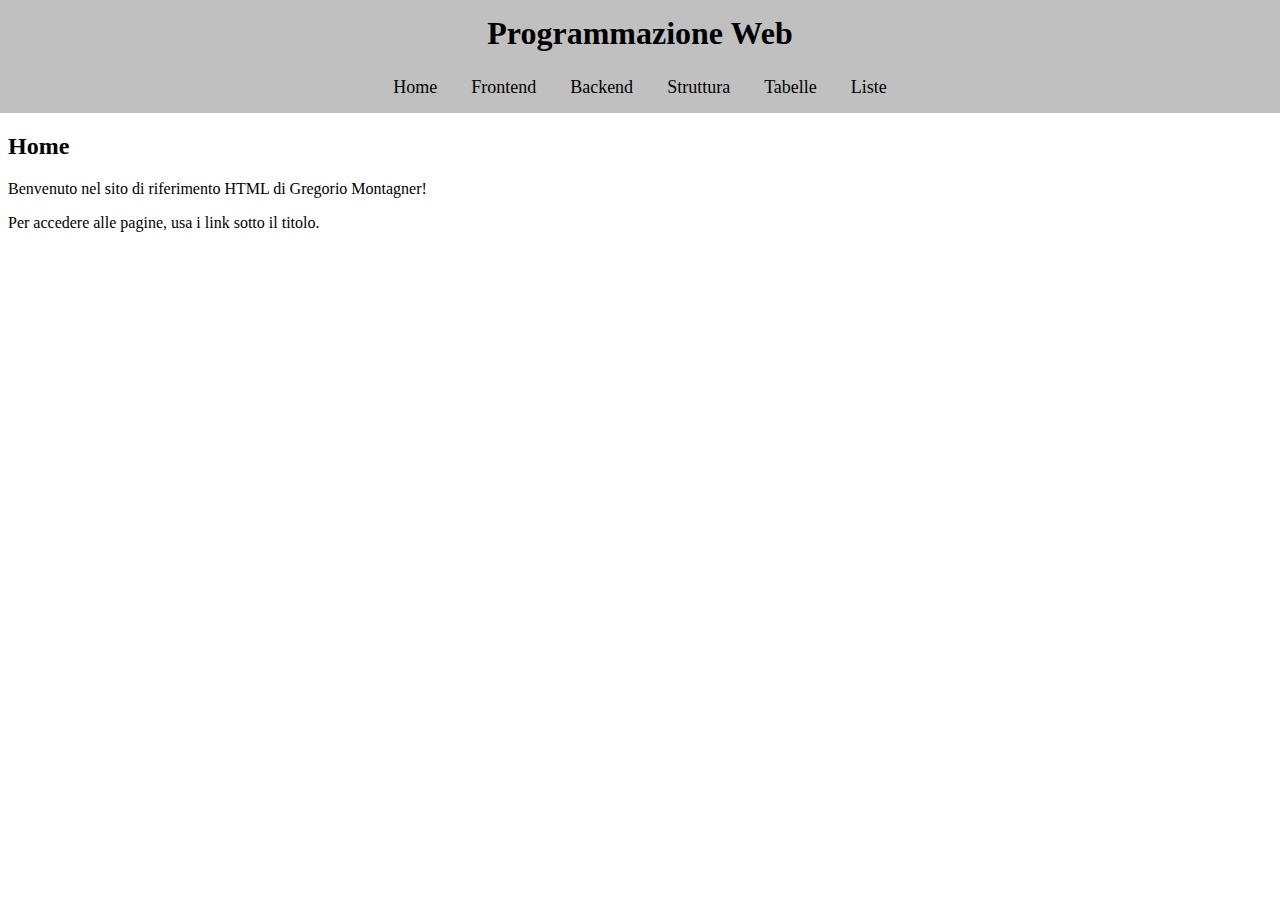
<file: index.html>
<!DOCTYPE html>
<html>
    <head>
        <title>Home - Riferimento HTML</title>
        <meta charset="UTF-8">
        <link rel="icon" type="image/x-icon" href="media/common/favicons/home.ico">
        <link rel="stylesheet" type="text/css" href="css/style1.css">
    </head>
    <body> 
        <div class="navbar">
            <h1 id="title">Programmazione Web</h1>
                <a class="navbar-element" href="index.html">Home</a>
                <a class="navbar-element" href="frontend.html">Frontend</a>
                <a class="navbar-element" href="backend.html">Backend</a>
                <a class="navbar-element" href="struttura.html">Struttura</a>
                <a class="navbar-element" href="tabelle.html">Tabelle</a>
                <a class="navbar-element" href="liste.html">Liste</a>
        </div>
        <div class="content">
            <h2>Home</h2>
            <p>Benvenuto nel sito di riferimento HTML di Gregorio Montagner!</p>
            <p>Per accedere alle pagine, usa i link sotto il titolo.</p>
        </div>
    </body>
</html>
</file>
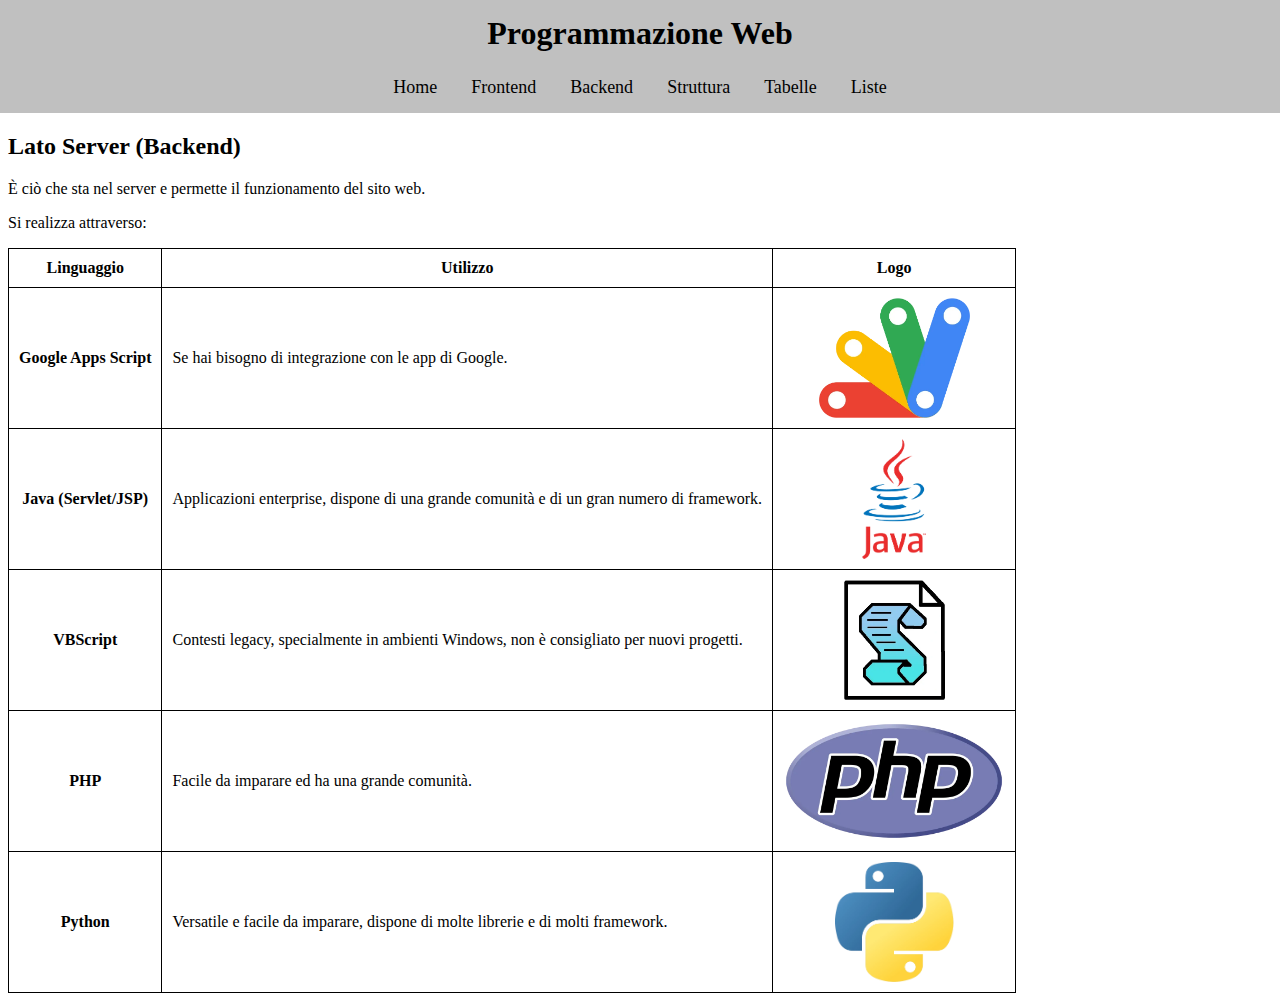
<file: backend.html>
<!DOCTYPE html>
<html>
    <head>
        <title>Backend - Riferimento HTML</title>
        <meta charset="UTF-8">
        <link rel="icon" type="image/x-icon" href="media/common/favicons/java.ico">
        <link rel="stylesheet" type="text/css" href="css/style1.css">
    </head>
    <body>
        <div class="navbar">
            <h1 id="title">Programmazione Web</h1>
                <a class="navbar-element" href="index.html">Home</a>
                <a class="navbar-element" href="frontend.html">Frontend</a>
                <a class="navbar-element" href="backend.html">Backend</a>
                <a class="navbar-element" href="struttura.html">Struttura</a>
                <a class="navbar-element" href="tabelle.html">Tabelle</a>
                <a class="navbar-element" href="liste.html">Liste</a>
        </div>
        <div class="content">
            <h2>Lato Server (Backend)</h2>
            <p>È ciò che sta nel server e permette il funzionamento del sito web.</p>
            <p>Si realizza attraverso:</p>
            <table>
                <tr>
                    <th>Linguaggio</th>
                    <th>Utilizzo</th>
                    <th>Logo</th>
                </tr>
                <tr>
                    <th>Google Apps Script</th>
                    <td>Se hai bisogno di integrazione con le app di Google.</td>
                    <td><img src="media/backendlogo/appscript.webp"></td>
                </tr>
                <tr>
                    <th>Java (Servlet/JSP)</th>
                    <td>Applicazioni enterprise, dispone di una grande comunità e di un gran numero di framework.</td>
                    <td><img src="media/backendlogo/java.webp"></td>
                </tr>
                <tr>
                    <th>VBScript</th>
                    <td>Contesti legacy, specialmente in ambienti Windows, non è consigliato per nuovi progetti.</td>
                    <td><img src="media/backendlogo/vbscript.webp"></td>
                </tr>
                <tr>
                    <th>PHP</th>
                    <td>Facile da imparare ed ha una grande comunità.</td>
                    <td><img src="media/backendlogo/php.webp"></td>
                </tr>
                <tr>
                    <th>Python</th>
                    <td>Versatile e facile da imparare, dispone di molte librerie e di molti framework.</td>
                    <td><img src="media/backendlogo/python.webp"></td>
                </tr>
            </table>
        </div>
    </body>
</html>
</file>
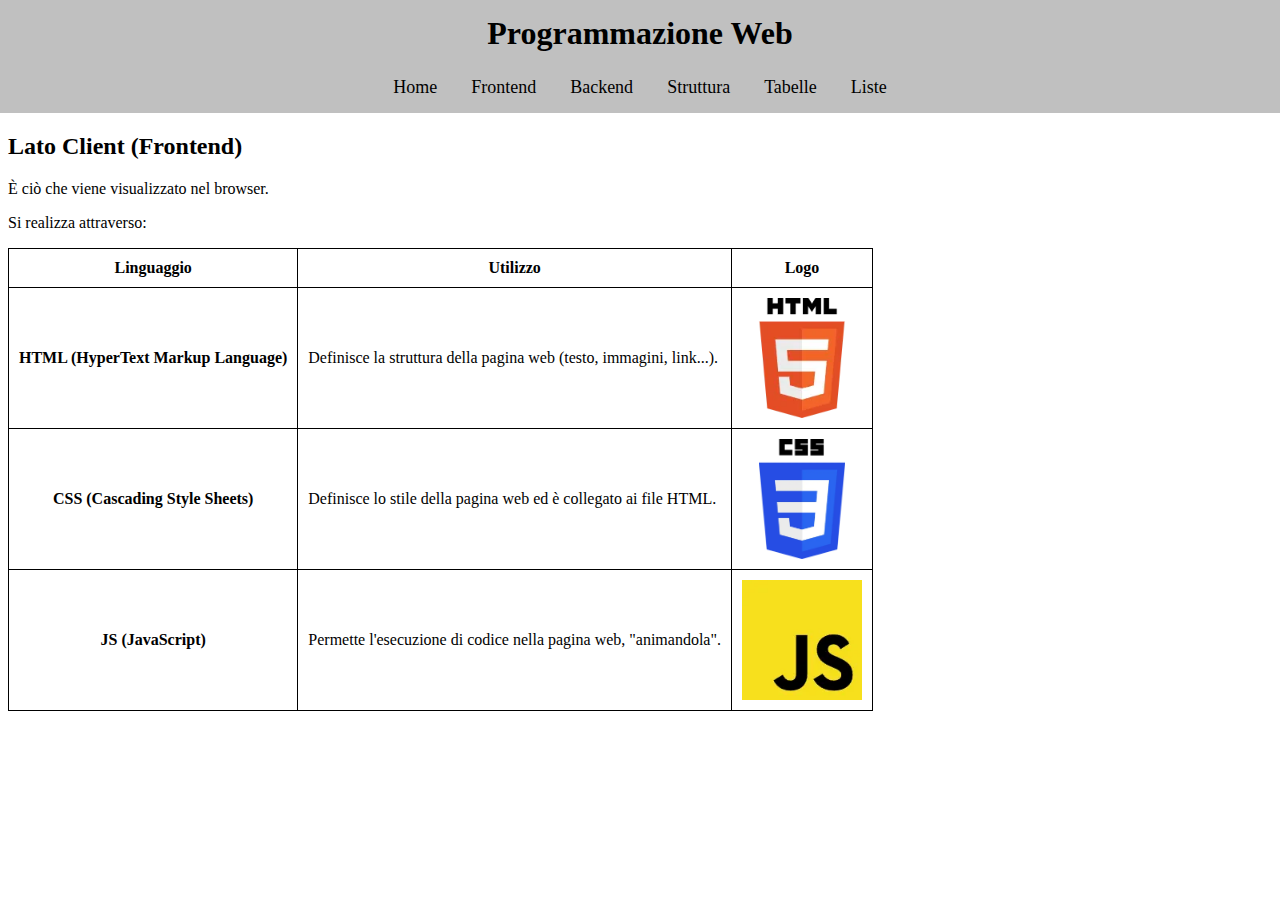
<file: frontend.html>
<!DOCTYPE html>
<html>
    <head>
        <title>Frontend - Riferimento HTML</title>
        <meta charset="UTF-8">
        <link rel="icon" type="image/x-icon" href="media/common/favicons/css.ico">
        <link rel="stylesheet" type="text/css" href="css/style1.css">
    </head>
    <body>
        <div class="navbar">
            <h1 id="title">Programmazione Web</h1>
                <a class="navbar-element" href="index.html">Home</a>
                <a class="navbar-element" href="frontend.html">Frontend</a>
                <a class="navbar-element" href="backend.html">Backend</a>
                <a class="navbar-element" href="struttura.html">Struttura</a>
                <a class="navbar-element" href="tabelle.html">Tabelle</a>
                <a class="navbar-element" href="liste.html">Liste</a>
        </div>
        <div class="content">
            <h2>Lato Client (Frontend)</h2>
            <p>È ciò che viene visualizzato nel browser.</p>
            <p>Si realizza attraverso:</p>
            <table>
                <tr>
                    <th>Linguaggio</th>
                    <th>Utilizzo</th>
                    <th>Logo</th>
                </tr>
                <tr>
                    <th>HTML (HyperText Markup Language)</th>
                    <td>Definisce la struttura della pagina web (testo, immagini, link...).</td>
                    <td><img src="media/frontendlogo/html.webp"></td>
                </tr>
                <tr>
                    <th>CSS (Cascading Style Sheets)</th>
                    <td>Definisce lo stile della pagina web ed è collegato ai file HTML.</td>
                    <td><img src="media/frontendlogo/css.webp"></td>
                </tr>
                <tr>
                    <th>JS (JavaScript)</th>
                    <td>Permette l'esecuzione di codice nella pagina web, "animandola".</td>
                    <td><img src="media/frontendlogo/javascript.webp"></td>
                </tr>
            </table>
        </div>
    </body>
</html>
</file>
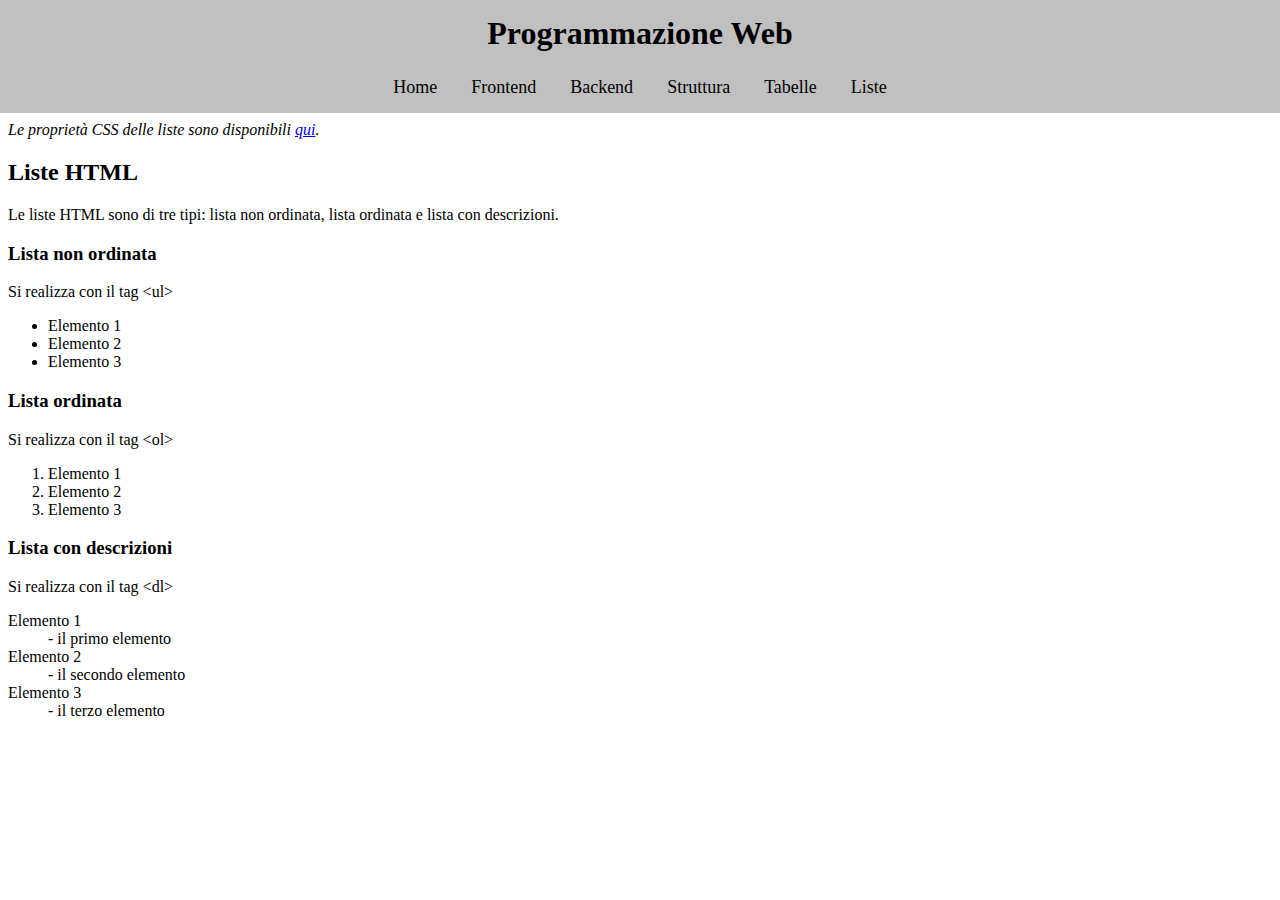
<file: liste.html>
<!DOCTYPE html>
<html>
    <head>
        <title>Liste - Riferimento HTML</title>
        <meta charset="UTF-8">
        <link rel="icon" type="image/x-icon" href="media/common/favicons/liste.ico">
        <link rel="stylesheet" type="text/css" href="css/style1.css">
    </head>
    <body>
        <div class="navbar">
            <h1 id="title">Programmazione Web</h1>
                <a class="navbar-element" href="index.html">Home</a>
                <a class="navbar-element" href="frontend.html">Frontend</a>
                <a class="navbar-element" href="backend.html">Backend</a>
                <a class="navbar-element" href="struttura.html">Struttura</a>
                <a class="navbar-element" href="tabelle.html">Tabelle</a>
                <a class="navbar-element" href="liste.html">Liste</a>
        </div>
        <div class="content">
            <i>Le proprietà CSS delle liste sono disponibili <a href="https://www.w3schools.com/css/css_list.asp">qui</a>.</i>
            <h2>Liste HTML</h2>
            <p>Le liste HTML sono di tre tipi: lista non ordinata, lista ordinata e lista con descrizioni.</p>
            <h3>Lista non ordinata</h3>
            <p>Si realizza con il tag &ltul&gt</p>
            <ul>
                <li>Elemento 1</li>
                <li>Elemento 2</li>
                <li>Elemento 3</li>
            </ul>
            <h3>Lista ordinata</h3>
            <p>Si realizza con il tag &ltol&gt</p>
            <ol>
                <li>Elemento 1</li>
                <li>Elemento 2</li>
                <li>Elemento 3</li>
            </ol>
            <h3>Lista con descrizioni</h3>
            <p>Si realizza con il tag &ltdl&gt</p>
            <dl>
                <dt>Elemento 1</dt>
                <dd>- il primo elemento</dd>
                <dt>Elemento 2</dt>
                <dd>- il secondo elemento</dd>
                <dt>Elemento 3</dt>
                <dd>- il terzo elemento</dd>
            </dl>
        </div>
    </body>
</html>
</file>
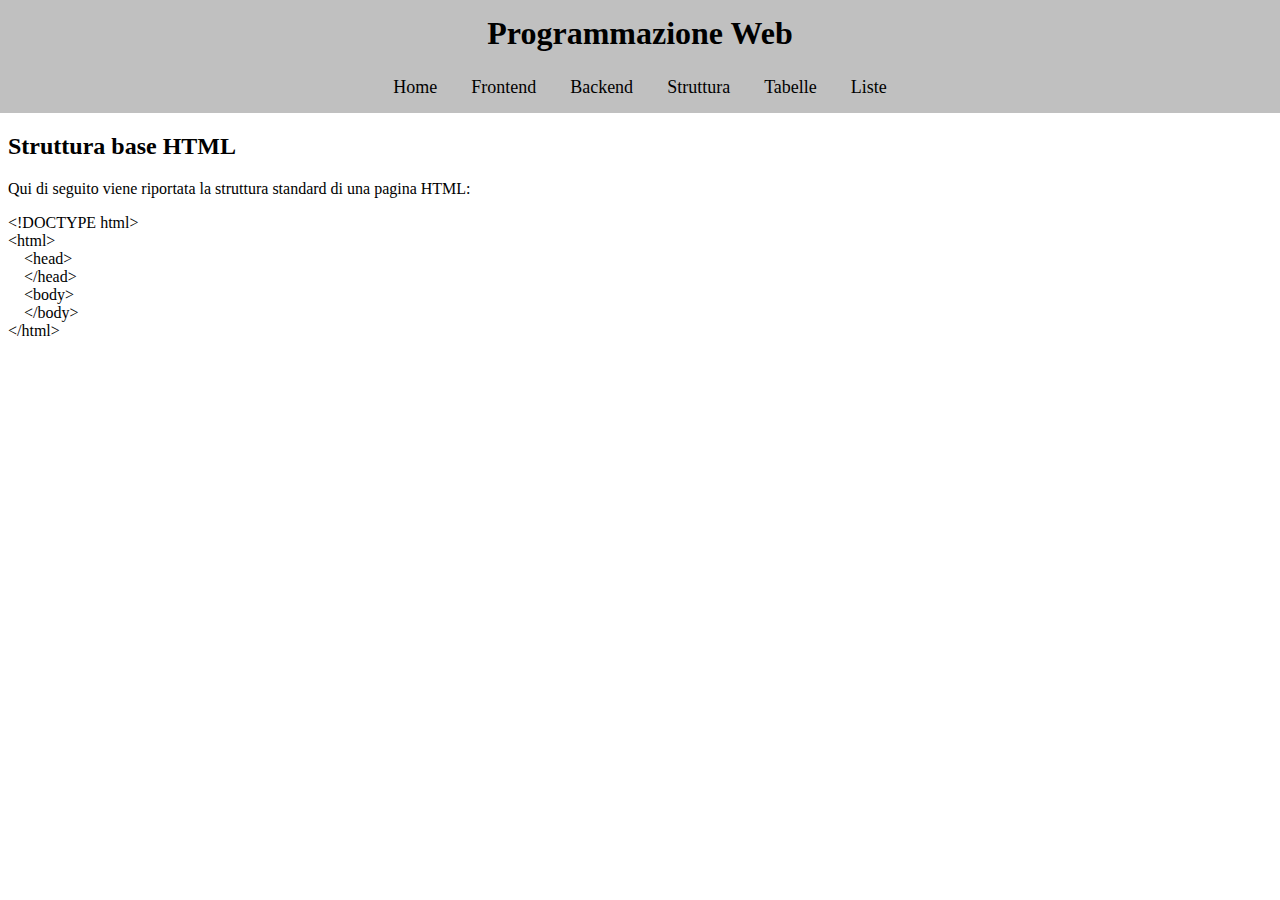
<file: struttura.html>
<!DOCTYPE html>
<html>
    <head>
        <title>Struttura - Riferimento HTML</title>
        <meta charset="UTF-8">
        <link rel="icon" type="image/x-icon" href="media/common/favicons/html.ico">
        <link rel="stylesheet" type="text/css" href="css/style1.css">
    </head>
    <body>
        <div class="navbar">
            <h1 id="title">Programmazione Web</h1>
                <a class="navbar-element" href="index.html">Home</a>
                <a class="navbar-element" href="frontend.html">Frontend</a>
                <a class="navbar-element" href="backend.html">Backend</a>
                <a class="navbar-element" href="struttura.html">Struttura</a>
                <a class="navbar-element" href="tabelle.html">Tabelle</a>
                <a class="navbar-element" href="liste.html">Liste</a>
        </div>
        <div class="content">
            <h2>Struttura base HTML</h2>
            <p>Qui di seguito viene riportata la struttura standard di una pagina HTML:</p>
            <p>&lt!DOCTYPE html&gt<br>&lthtml&gt<br>&nbsp&nbsp&nbsp&nbsp&lthead&gt<br>&nbsp&nbsp&nbsp&nbsp&lt/head&gt<br>&nbsp&nbsp&nbsp&nbsp&ltbody&gt<br>&nbsp&nbsp&nbsp&nbsp&lt/body&gt<br>&lt/html&gt</p>
        </div>
    </body>
</html>
</file>
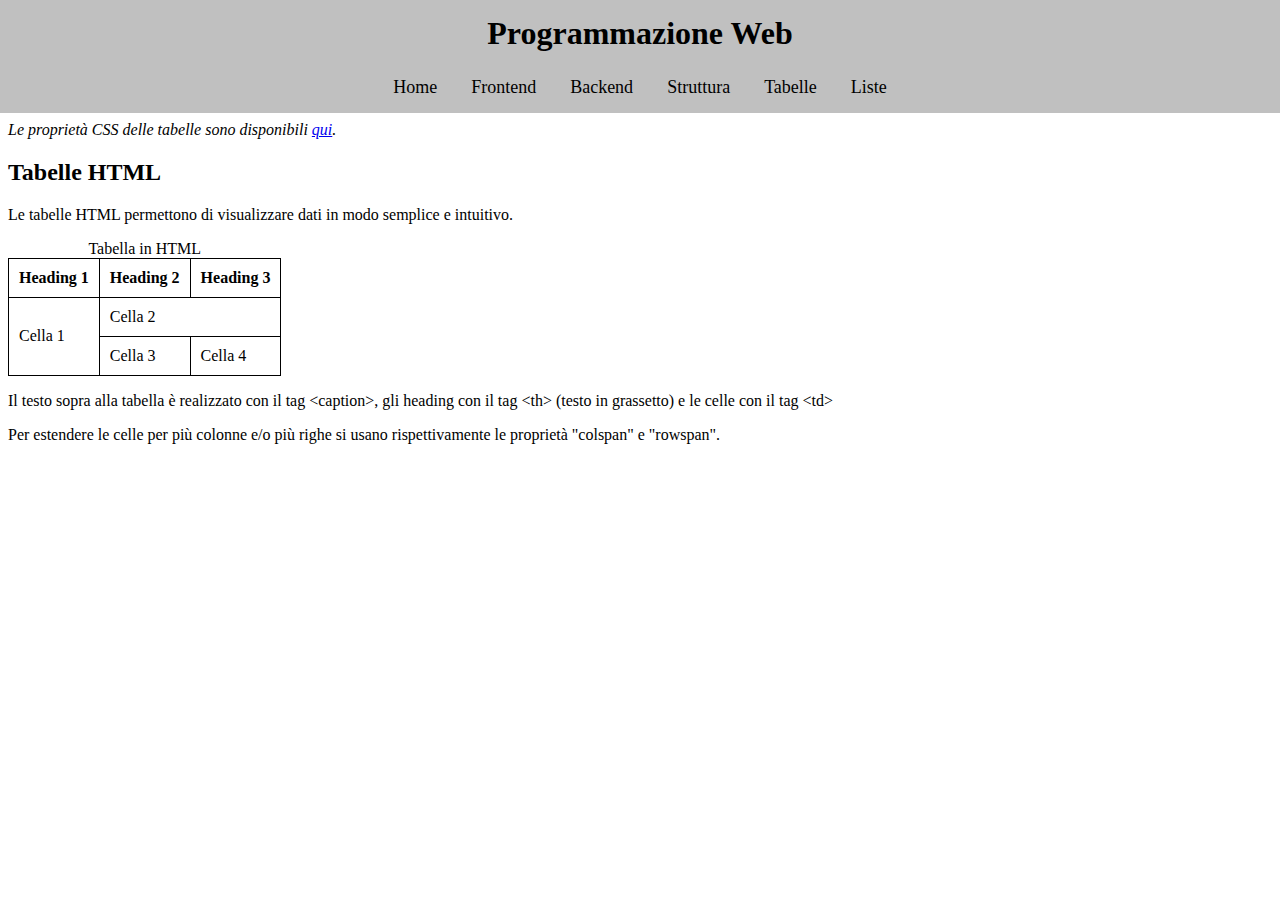
<file: tabelle.html>
<!DOCTYPE html>
<html>
    <head>
        <title>Tabelle - Riferimento HTML</title>
        <meta charset="UTF-8">
        <link rel="icon" type="image/x-icon" href="media/common/favicons/tabella.ico">
        <link rel="stylesheet" type="text/css" href="css/style1.css">
    </head>
    <body>
        <div class="navbar">
            <h1 id="title">Programmazione Web</h1>
                <a class="navbar-element" href="index.html">Home</a>
                <a class="navbar-element" href="frontend.html">Frontend</a>
                <a class="navbar-element" href="backend.html">Backend</a>
                <a class="navbar-element" href="struttura.html">Struttura</a>
                <a class="navbar-element" href="tabelle.html">Tabelle</a>
                <a class="navbar-element" href="liste.html">Liste</a>
        </div>
        <div class="content">
            <i>Le proprietà CSS delle tabelle sono disponibili <a href="https://www.w3schools.com/css/css_list.asp">qui</a>.</i>
            <h2>Tabelle HTML</h2>
            <p>Le tabelle HTML permettono di visualizzare dati in modo semplice e intuitivo.</p>
            <table>
                <caption>Tabella in HTML</caption>
                <tr>
                    <th>Heading 1</th>
                    <th>Heading 2</th>
                    <th>Heading 3</th>
                </tr>
                <tr>
                    <td rowspan="2">Cella 1</td>
                    <td colspan="2">Cella 2</td>
                </tr>
                <tr>
                    <td>Cella 3</td>
                    <td>Cella 4</td>
                </tr>
            </table>
            <p>Il testo sopra alla tabella è realizzato con il tag &ltcaption&gt, gli heading con il tag &ltth&gt (testo in grassetto) e le celle con il tag &lttd&gt</p>
            <p>Per estendere le celle per più colonne e/o più righe si usano rispettivamente le proprietà "colspan" e "rowspan".</p>
        </div>
    </body>
</html>
</file>
<file: css/style1.css>
body{
    font-family: Verdana;
    margin: 0px;
}

.content{
    margin: 8px;
}

.navbar {
    background-color: silver;
    padding: 15px;
    padding-bottom: 0px;
    text-align: center;
    display: block;
}

#title {
    text-align: center;
    margin: 0px;
    padding-bottom: 10px;
}

.navbar-element {
    display: inline-block;
    padding: 15px;
    text-decoration: none;
    font-size: 18px;
    color: black;
}

.navbar-element:hover{
    background-color: gray;
    color: yellow;
}

table, th, td{
    border: 1px solid black;
    border-collapse: collapse;
}

th, td{
    padding: 10px;
}

td img{
    display: block;
    margin-left: auto;
    margin-right: auto;
    height: 120px;
}
</file>
